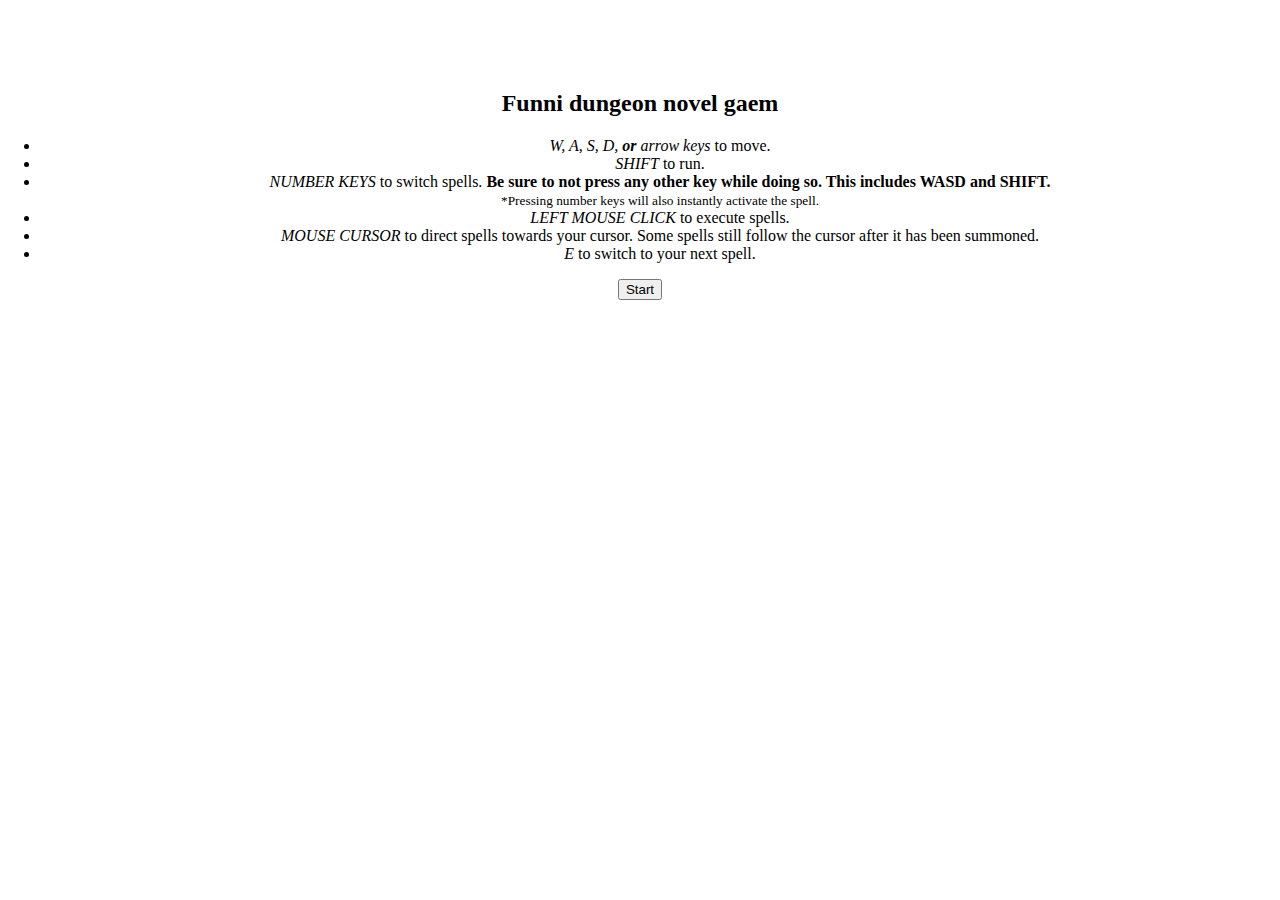
<file: index.html>
<!DOCTYPE html>
<html lang="en">

<head>
    <meta charset="UTF-8">
    <meta http-equiv="X-UA-Compatible" content="IE=edge">
    <meta name="viewport" content="width=device-width, initial-scale=1.0">
    <title>Game title</title>
    <link rel="stylesheet" href="../css/canvas.css">
    <link href="https://cdn.jsdelivr.net/npm/bootstrap@5.0.2/dist/css/bootstrap.min.css" rel="stylesheet"
        integrity="sha384-EVSTQN3/azprG1Anm3QDgpJLIm9Nao0Yz1ztcQTwFspd3yD65VohhpuuCOmLASjC" crossorigin="anonymous">
    <script src="https://cdn.jsdelivr.net/npm/bootstrap@5.0.2/dist/js/bootstrap.bundle.min.js"
        integrity="sha384-MrcW6ZMFYlzcLA8Nl+NtUVF0sA7MsXsP1UyJoMp4YLEuNSfAP+JcXn/tWtIaxVXM"
        crossorigin="anonymous"></script>
</head>

<body>
    <div class="tutorial-text container-fluid col-6 mt-4">
        <h2 class="fs-1 mt-5 text-center">Funni dungeon novel gaem</h2>
        <div class="overlay-location">
            <ul class="mt-5">
                <li><i>W, A, S, D, <b>or</b> arrow keys</i> to move.</li>
                <li><i>SHIFT</i> to run.</li>
                <li><i>NUMBER KEYS</i> to switch spells. <b>Be sure to not press any other key while doing so. This
                        includes WASD and SHIFT.</b><br>
                    <small>*Pressing number keys will also instantly activate the spell.</small>
                </li>
                <li><i>LEFT MOUSE CLICK</i> to execute spells.</li>
                <li><i>MOUSE CURSOR</i> to direct spells towards your cursor. Some spells still follow the cursor after
                    it has been summoned.</li>
                <li><i>E</i> to switch to your next spell.</li>
            </ul>
        </div>
        <div class="centered-btn text-center">
            <button type="button" class="btn btn-warning fs-4">Start</button>
        </div>
    </div>
    <script src="js/main.js"></script>
</body>

</html>
</file>
<file: css/canvas.css>
body {
    margin: 0;
    margin-top: 10vh;
    text-align: center;
}

canvas {
    border: 1px solid black;
}

.spell-stats {
    width: 15vw;
    text-align: left;
}

.z-index {
    z-index: 2;
}

.short-transition{
    transition: 0.5s;
}

.invisible{
    visibility: hidden;
}
</file>
